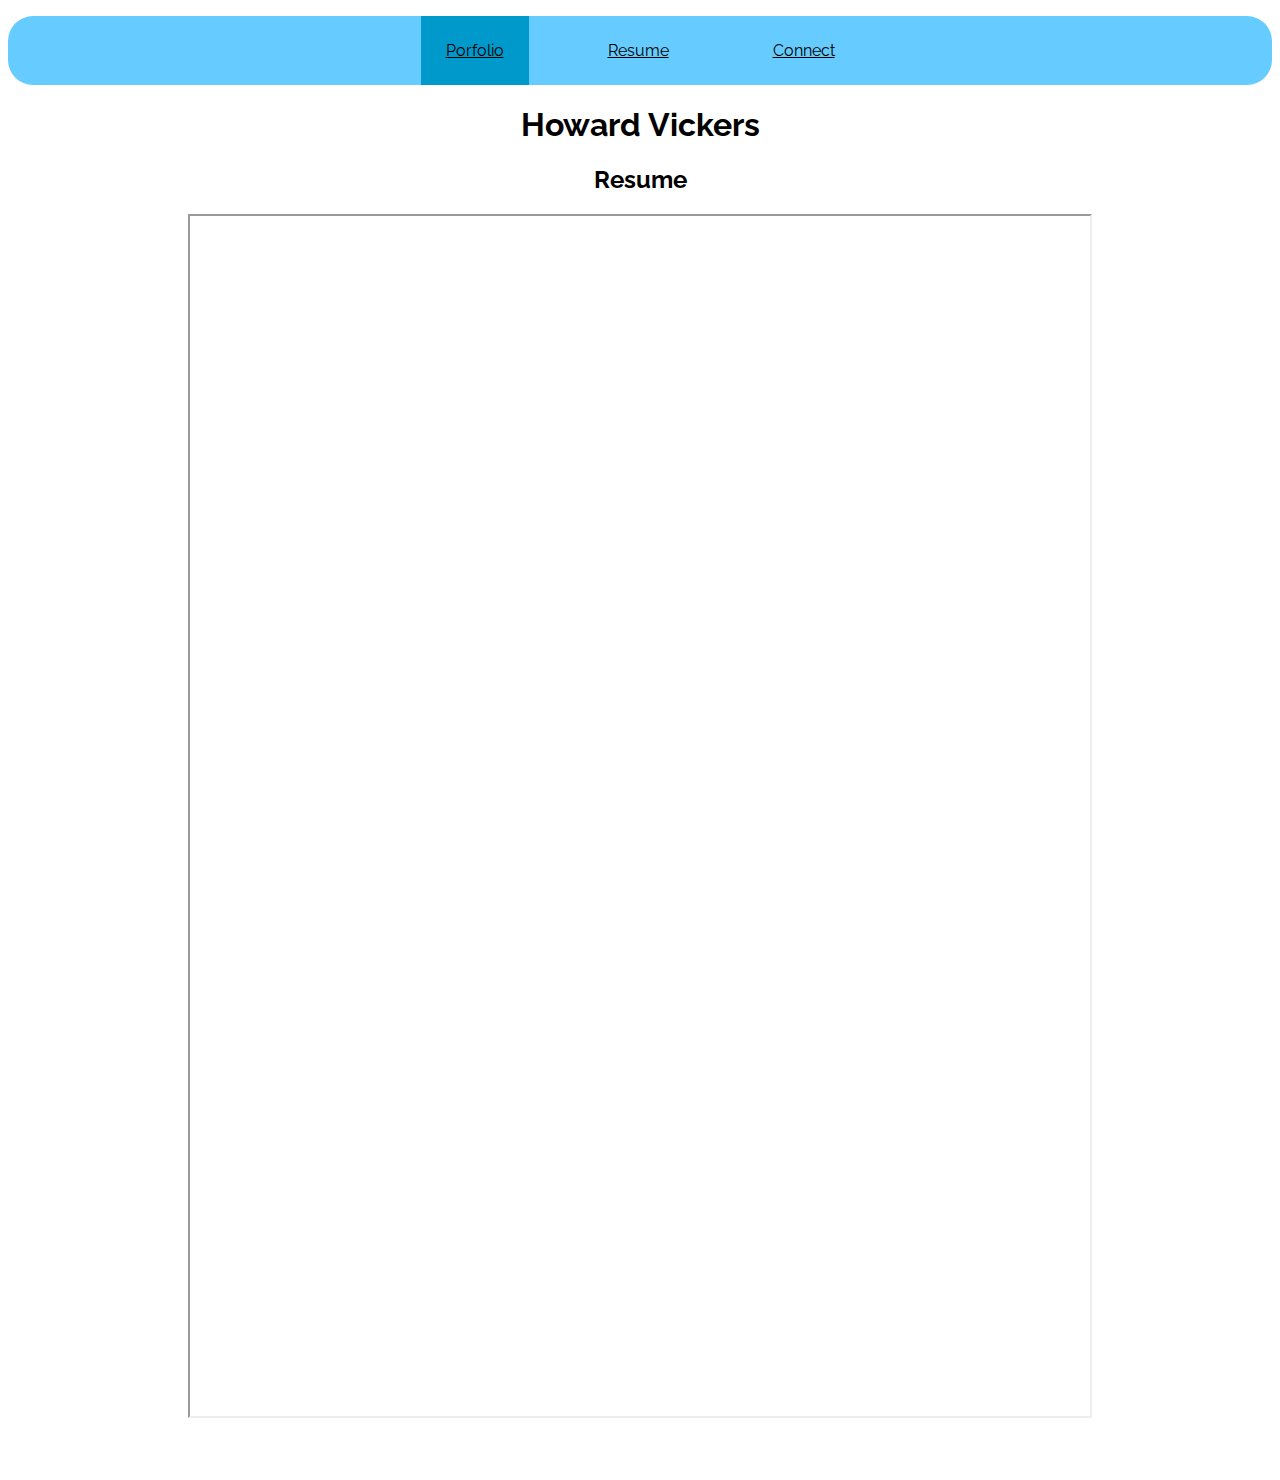
<file: resume.html>
<!DOCTYPE html>
<html>
    <head>
       <link rel="stylesheet" href="/main.css">
       <link href="https://fonts.googleapis.com/css?family=Raleway" rel="stylesheet">
    </head>
    
    
    <body>
        <ul class="menu">
            <li><a href="/index.html" class="active">Porfolio</a></li>
            <li><a href="/resume.pdf">Resume</a></li>
            <li><a href="/index.html/#connect">Connect</a></li>
        </ul>
    
        <h1 class="main-head">Howard Vickers</h1>
        <h2 class="main-head">Resume</h2>
        </div>
       <iframe class="iframe" src="/resume.pdf" width="900" height="1200" type='application/pdf'></iframe>

        </div>
        </br>
        </br>
        </br>

</body>
</html>
</file>
<file: main.css>
.main-text {
    font-size: 12px;
    font-family: 'Raleway', sans-serif;
    color: #003399;
}
.menu {
    list-style-type: none;
    border-radius: 25px;
    padding: 25px;
    background-color: #66ccff;
    display: block;
    color: black;
    font-family: 'Raleway', sans-serif;
    text-align: center;
}
.active {
    background-color: #0099cc;
}
.main-head {
    font-family: 'Raleway', sans-serif;
    text-align: center;
}
.menu > li {
    display: inline;
    color: black;
    padding: 25px;
}
.menu a {
    color: black;
    padding: 25px;
}
.menu a:hover {
    background-color: #003399;
    color: whitesmoke;
}
.wrapper {
    width: 100%;
    height: 303px;
    font-family: 'Raleway', sans-serif;
}
.left-box {
    border: .1vw solid #0099cc; 
    border-radius: 25px;
    width: 200px;
    height: 300px;
    overflow: scroll;
    display: inline-block;
    vertical-align: top;
}
.right-box {
    margin-left: 10px;
    border: .1vw solid #0099cc; 
    padding: 20px; 
    border-radius: 25px;
    font-size: 20px;
    width: 900px;
    height: 260px;
    overflow: scroll;
    display: inline-block;
    background-color: rgba(102, 204, 255, 0.3);
    vertical-align: top;
}
.connect-box {
    margin: 20px 0px;
    border: .1vw solid #0099cc; 
    padding: 20px; 
    border-radius: 25px;
    font-size: 20px;
    width: 1120px;
    height: 260px;
    overflow: scroll;
    display: inline-block;
    background-color: rgba(102, 204, 255, 0.3);
    vertical-align: top;
}
.projtitle {
    text-align: center;
}

iframe {
    display: block;
    margin: 0 auto;

}
</file>
